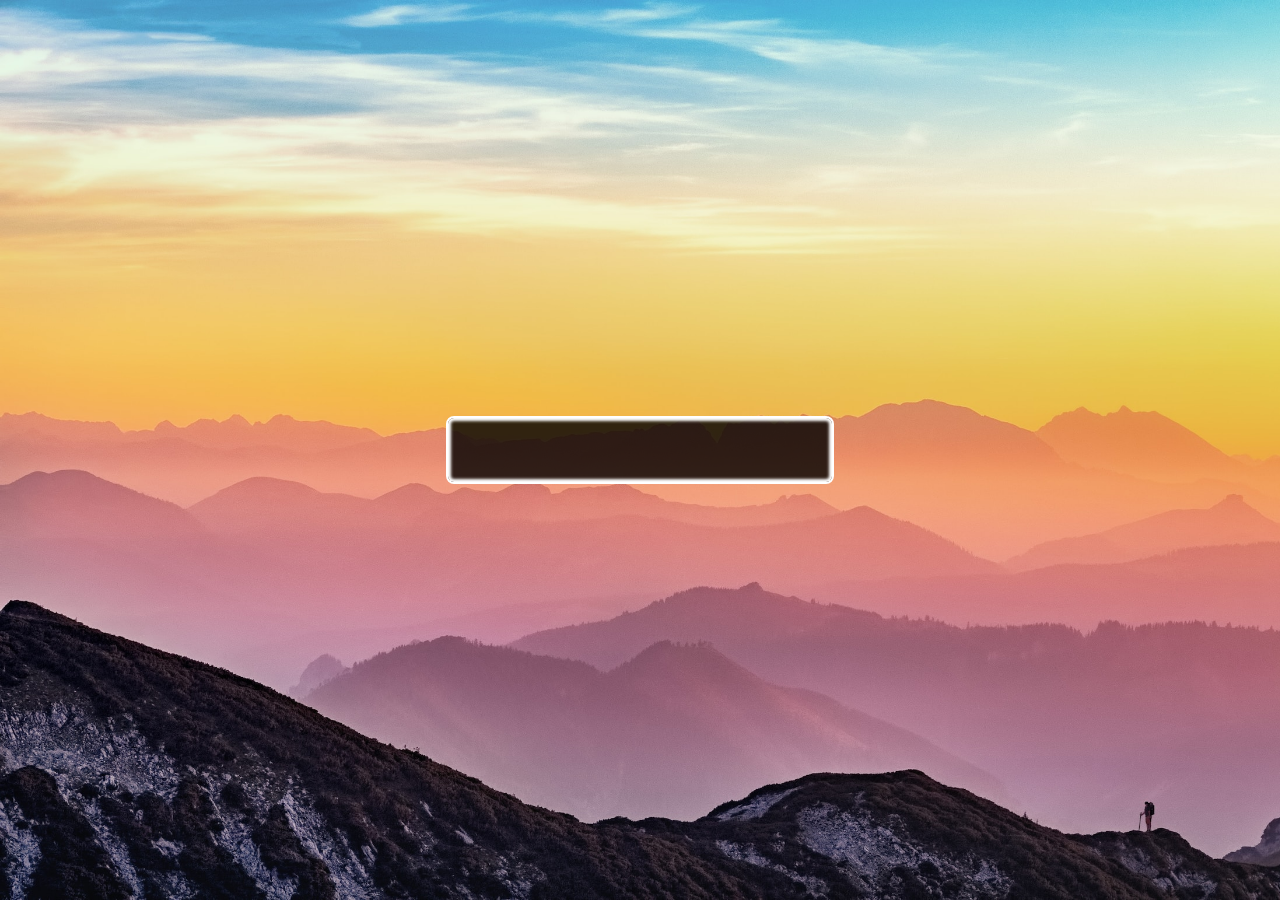
<file: index.html>
<!DOCTYPE html>
<html lang="en">
  <head>
    <meta charset="UTF-8" />
    <meta http-equiv="X-UA-Compatible" content="IE=edge" />
    <meta name="viewport" content="width=device-width, initial-scale=1.0" />
    <title>Document</title>
    <link rel="stylesheet" href="style.css" />
  </head>
  <body>
    <div class="leaderboard">
      <div class="content">
        <ul class="names"></ul>
        <ul class="scores"></ul>
      </div>
    </div>
    <script src="scripts.js"></script>
  </body>
</html>
</file>
<file: style.css>
html {
  height: 100%;
}

body {
  background: url("simon-berger-twukN12EN7c-unsplash.jpg");
  background-size: cover;
  color: white;
  display: flex;
  justify-content: center;
  align-items: center;
  height: 100%;
  margin: 0;
  padding: 0;
  font-family: "Lucida Sans", "Lucida Sans Regular", "Lucida Grande",
    "Lucida Sans Unicode", Geneva, Verdana, sans-serif;
}

.leaderboard {
  border: 2px solid white;
  background-color: hsl(0 0% 0% / 0.8);
  height: fit-content;
  width: 30vw;
  border-radius: 8px;
  box-shadow: 0px 0px 3px 3px inset white;
}

@media screen and (max-width: 650px) {
  .leaderboard {
    width: 70vw;
  }
}

.content {
  height: 100%;
  display: flex;
  justify-content: space-between;
}

ul {
  margin: 2rem;
  padding: 0;
}

li {
  list-style: none;
}

li:nth-child(1),
li:nth-child(2),
li:nth-child(3),
li:nth-child(4),
li:nth-child(5),
li:nth-child(6) {
  margin-bottom: 3rem;
}

li:nth-child(1) {
  color: gold;
}
li:nth-child(2) {
  color: silver;
}
li:nth-child(3) {
  color: peru;
}
</file>
